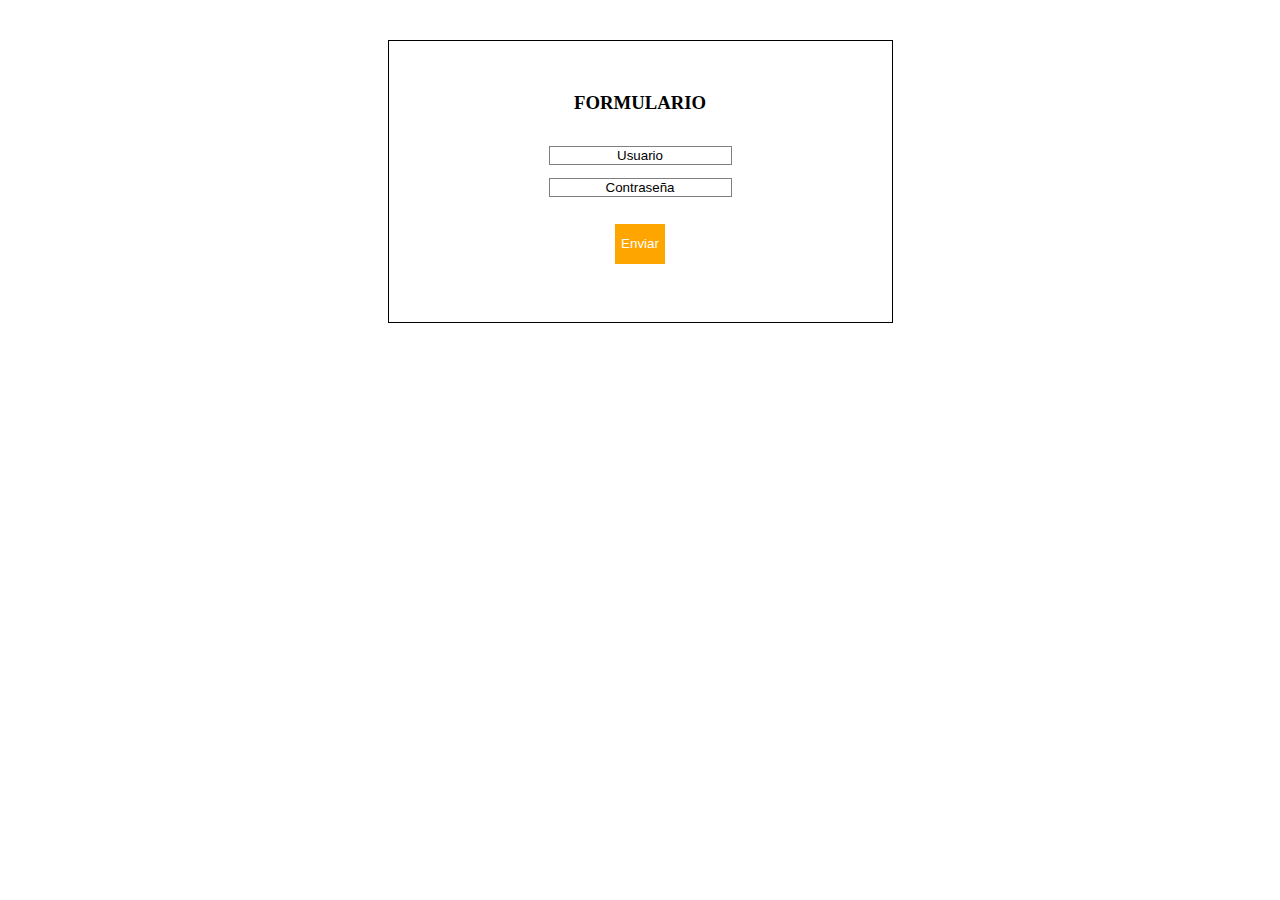
<file: ejercicio1/index.html>
<!DOCTYPE html>
<html lang="en">
<head>
    <meta charset="UTF-8">
    <meta http-equiv="X-UA-Compatible" content="IE=edge">
    <meta name="viewport" content="width=device-width, initial-scale=1.0">
    <title>Ejercicio1</title>
    <link rel="stylesheet" href="styles.css">
</head>
<body>
    <form action="">
        <h3>FORMULARIO</h3>
        <input type="text" id="usuario" name="usuario" value="Usuario"><br>
        <input type="text" id="contraseña" name="contraseña" value="Contraseña"><br>
        <input type="submit" value="Enviar">
    </form>
</body>
</html>
</file>
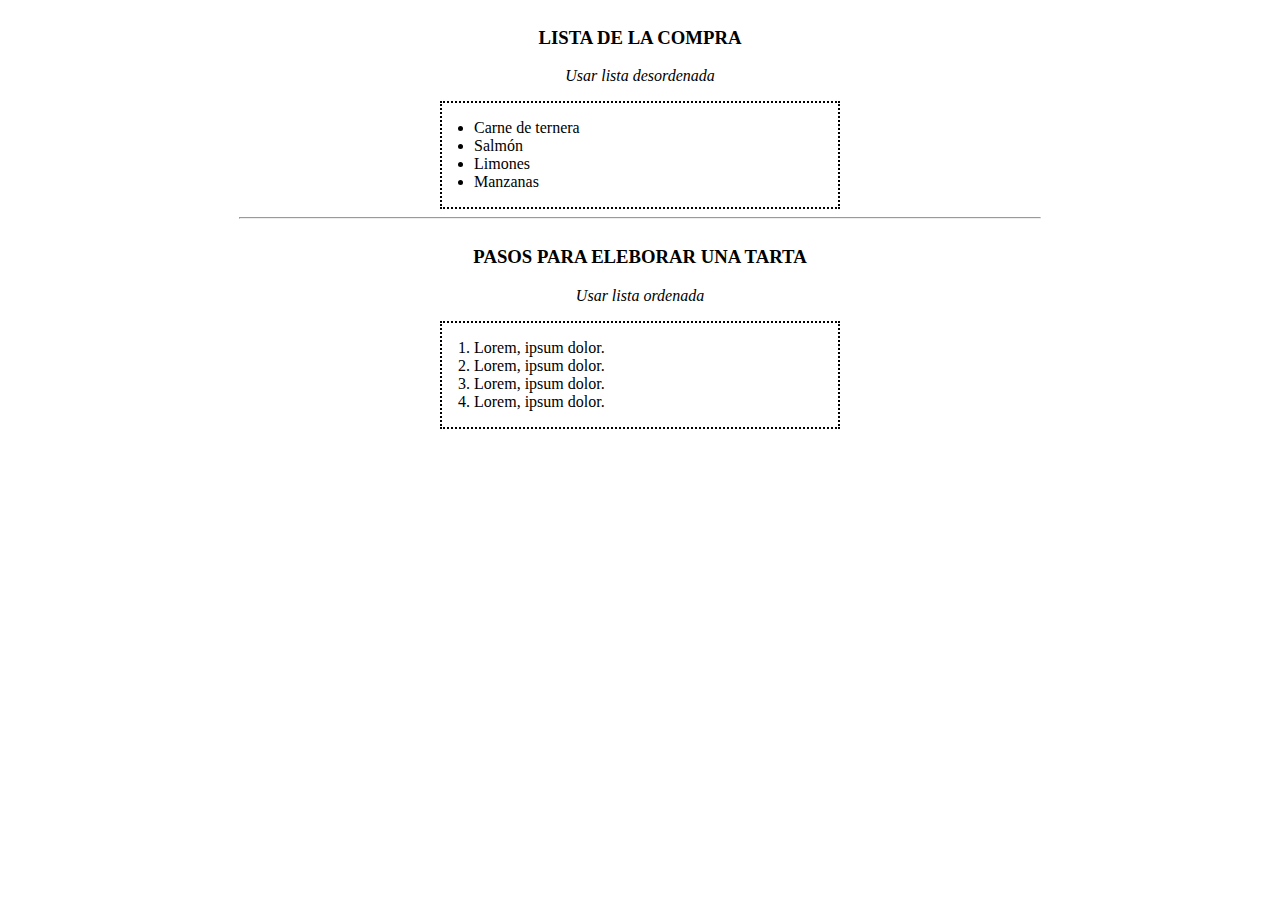
<file: ejercicio2/index.html>
<!DOCTYPE html>
<html lang="en">
<head>
    <meta charset="UTF-8">
    <meta http-equiv="X-UA-Compatible" content="IE=edge">
    <meta name="viewport" content="width=device-width, initial-scale=1.0">
    <title>Ejercicio2</title>
    <link rel="stylesheet" href="styles.css">
</head>
<body>
    <div>
    <h3>LISTA DE LA COMPRA</h3>
    <p>Usar lista desordenada</p>
    <ul>
        <li>Carne de ternera</li>
        <li>Salmón</li>
        <li>Limones</li>
        <li>Manzanas</li>
    </ul>
    </div>
    <hr/>
    <div>
    <h3>PASOS PARA ELEBORAR UNA TARTA</h3>
    <p>Usar lista ordenada</p>
    <ol>
        <li>Lorem, ipsum dolor.</li>
        <li>Lorem, ipsum dolor.</li>
        <li>Lorem, ipsum dolor.</li>
        <li>Lorem, ipsum dolor.</li>
    </ol>
    </div>
</body>
</html>
</file>
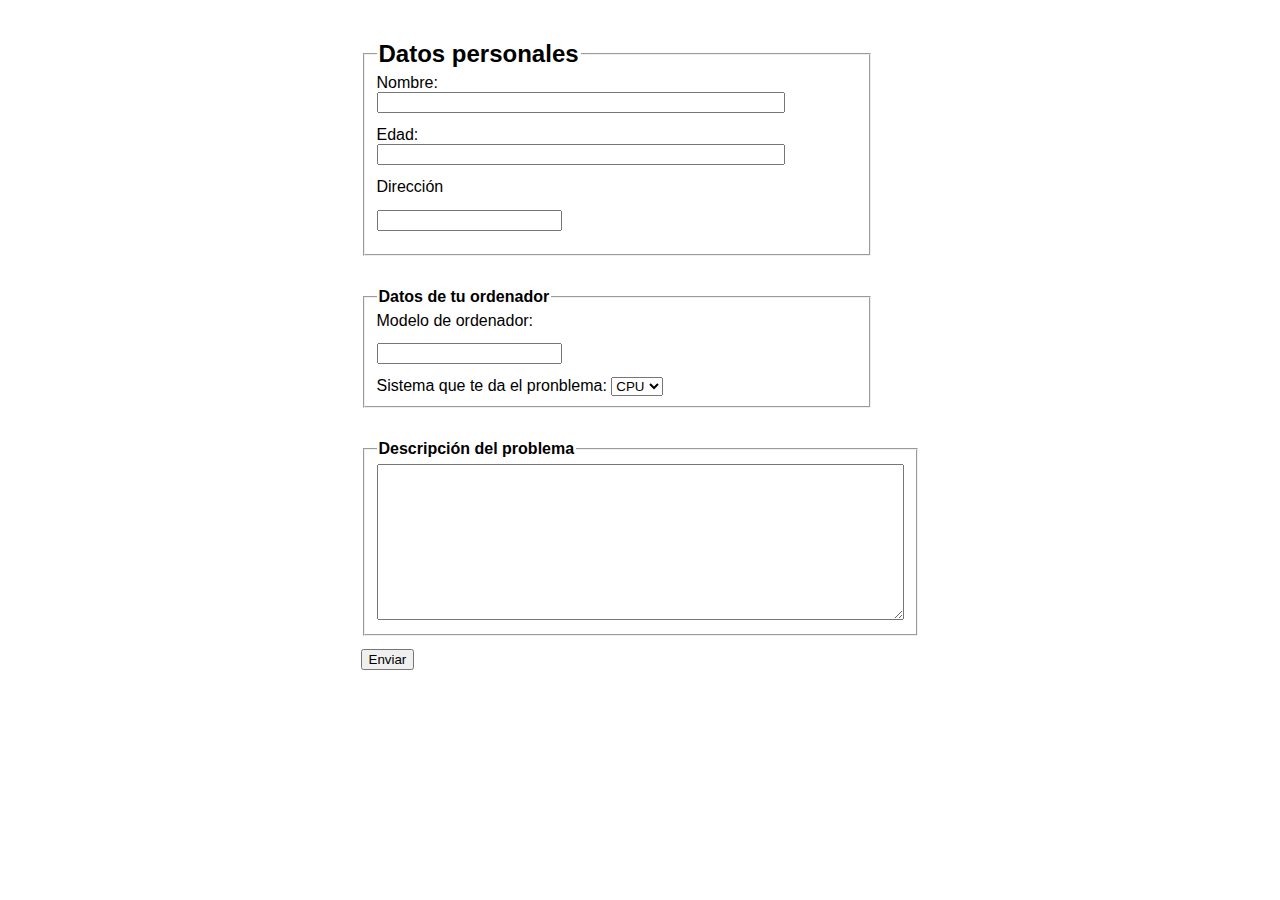
<file: ejercicio3/index.html>
<!DOCTYPE html>
<html lang="en">
<head>
    <meta charset="UTF-8">
    <meta http-equiv="X-UA-Compatible" content="IE=edge">
    <meta name="viewport" content="width=device-width, initial-scale=1.0">
    <title>Ejercicio3</title>
    <link rel="stylesheet" href="styles.css">
</head>
<body>
    <form action="">

        <fieldset>
            <legend>Datos personales</legend>
            <label>Nombre:</label><br>
            <input type="text" id="nombre" name="nombre"><br>
            <label>Edad:</label><br>
            <input type="text" id="edad" name="edad"><br>
            <label>Dirección</label><br>
            <input type="text" id="direccion" name="direccion"><br>
          </fieldset>
          <fieldset>
            <legend>Datos de tu ordenador</legend>
            <label>Modelo de ordenador:</label><br>
            <input type="text" id="modelo" name="modelo"><br>
            <label>Sistema que te da el pronblema:</label>
            <select id="sistema" name="sistemas">
                <option value="CPU">CPU</option>
                <option value="GPU">GPU</option>
                <option value="RAM">RAM</option>
            </select>
          </fieldset>
          <fieldset>
            <legend>Descripción del problema</legend>
            <textarea name="descripcion" rows="10" cols="63"></textarea>
          </fieldset>
          
          <input type="submit" value="Enviar">
    </form>
</body>
</html>
</file>
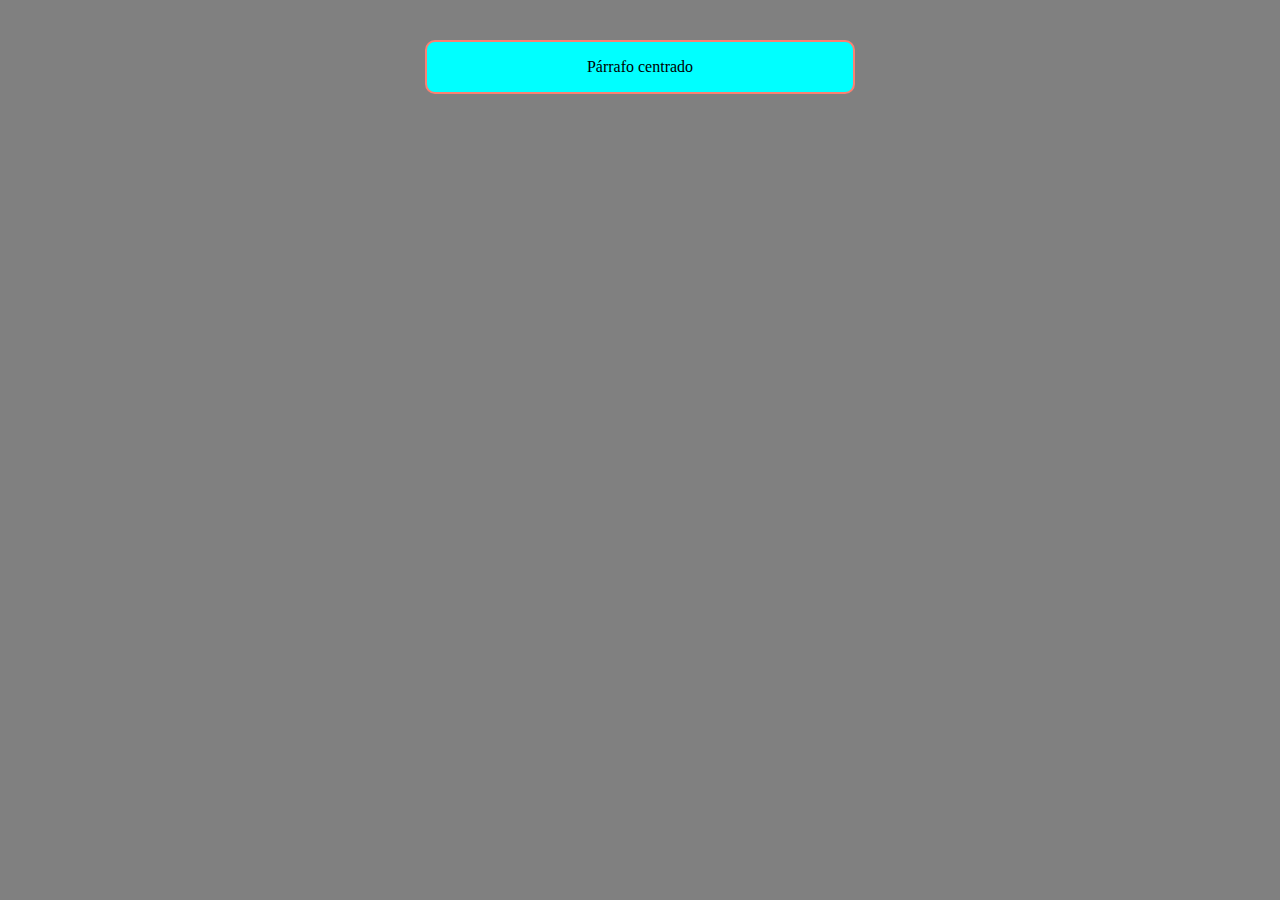
<file: ejercicio4/index.html>
<!DOCTYPE html>
<html lang="en">
<head>
    <meta charset="UTF-8">
    <meta http-equiv="X-UA-Compatible" content="IE=edge">
    <meta name="viewport" content="width=device-width, initial-scale=1.0">
    <title>Ejercicio4</title>
    <link rel="stylesheet" href="styles.css">
</head>
<body>
    <p>Párrafo centrado</p>
    
</body>
</html>
</file>
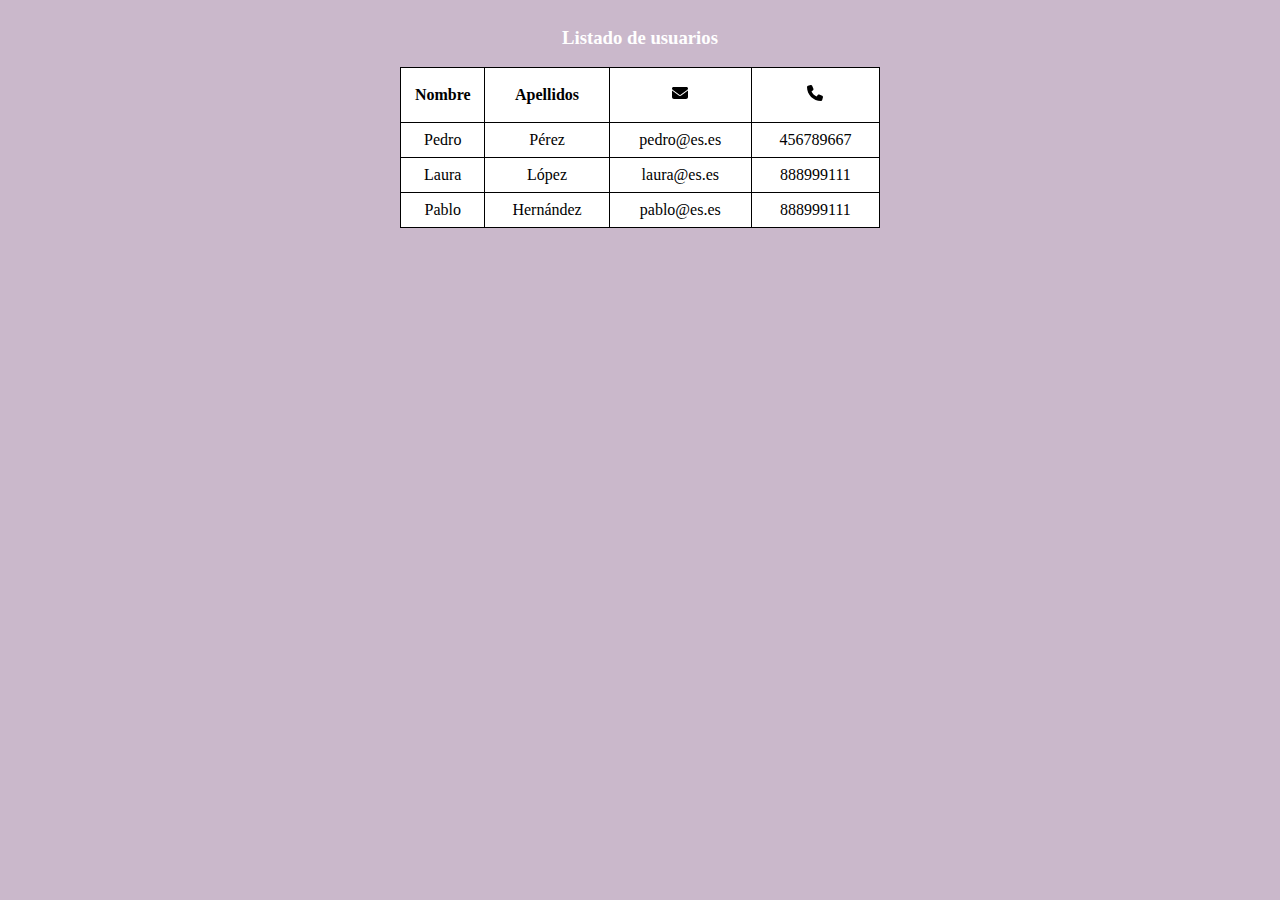
<file: ejercicio6/index.html>
<!DOCTYPE html>
<html lang="es">
<head>
    <meta charset="UTF-8">
    <meta http-equiv="X-UA-Compatible" content="IE=edge">
    <meta name="viewport" content="width=device-width, initial-scale=1.0">
    <title>Ejercicio6</title>
    <link rel="stylesheet" href="styles.css">
</head>
<body>
    <h3>Listado de usuarios</h3>
      <table>
        <tr>
          <th>Nombre</th>
          <th>Apellidos</th>
          <th><svg xmlns="http://www.w3.org/2000/svg" viewBox="0 0 512 512"><!--! Font Awesome Pro 6.2.0 by @fontawesome - https://fontawesome.com License - https://fontawesome.com/license (Commercial License) Copyright 2022 Fonticons, Inc. --><path d="M48 64C21.5 64 0 85.5 0 112c0 15.1 7.1 29.3 19.2 38.4L236.8 313.6c11.4 8.5 27 8.5 38.4 0L492.8 150.4c12.1-9.1 19.2-23.3 19.2-38.4c0-26.5-21.5-48-48-48H48zM0 176V384c0 35.3 28.7 64 64 64H448c35.3 0 64-28.7 64-64V176L294.4 339.2c-22.8 17.1-54 17.1-76.8 0L0 176z"/></svg></th>
          <th><svg xmlns="http://www.w3.org/2000/svg" viewBox="0 0 512 512"><!--! Font Awesome Pro 6.2.0 by @fontawesome - https://fontawesome.com License - https://fontawesome.com/license (Commercial License) Copyright 2022 Fonticons, Inc. --><path d="M164.9 24.6c-7.7-18.6-28-28.5-47.4-23.2l-88 24C12.1 30.2 0 46 0 64C0 311.4 200.6 512 448 512c18 0 33.8-12.1 38.6-29.5l24-88c5.3-19.4-4.6-39.7-23.2-47.4l-96-40c-16.3-6.8-35.2-2.1-46.3 11.6L304.7 368C234.3 334.7 177.3 277.7 144 207.3L193.3 167c13.7-11.2 18.4-30 11.6-46.3l-40-96z"/></svg></th>
        </tr>
        <tr>
          <td>Pedro</td>
          <td>Pérez</td>
          <td>pedro@es.es</td>
          <td>456789667</td>
        </tr>
        <tr>
            <td>Laura</td>
            <td>López</td>
            <td>laura@es.es</td>
            <td>888999111</td>
        </tr>
        <tr>
            <td>Pablo</td>
            <td>Hernández</td>
            <td>pablo@es.es</td>
            <td>888999111</td>
        </tr>
      </table>
</body>
</html>
</file>
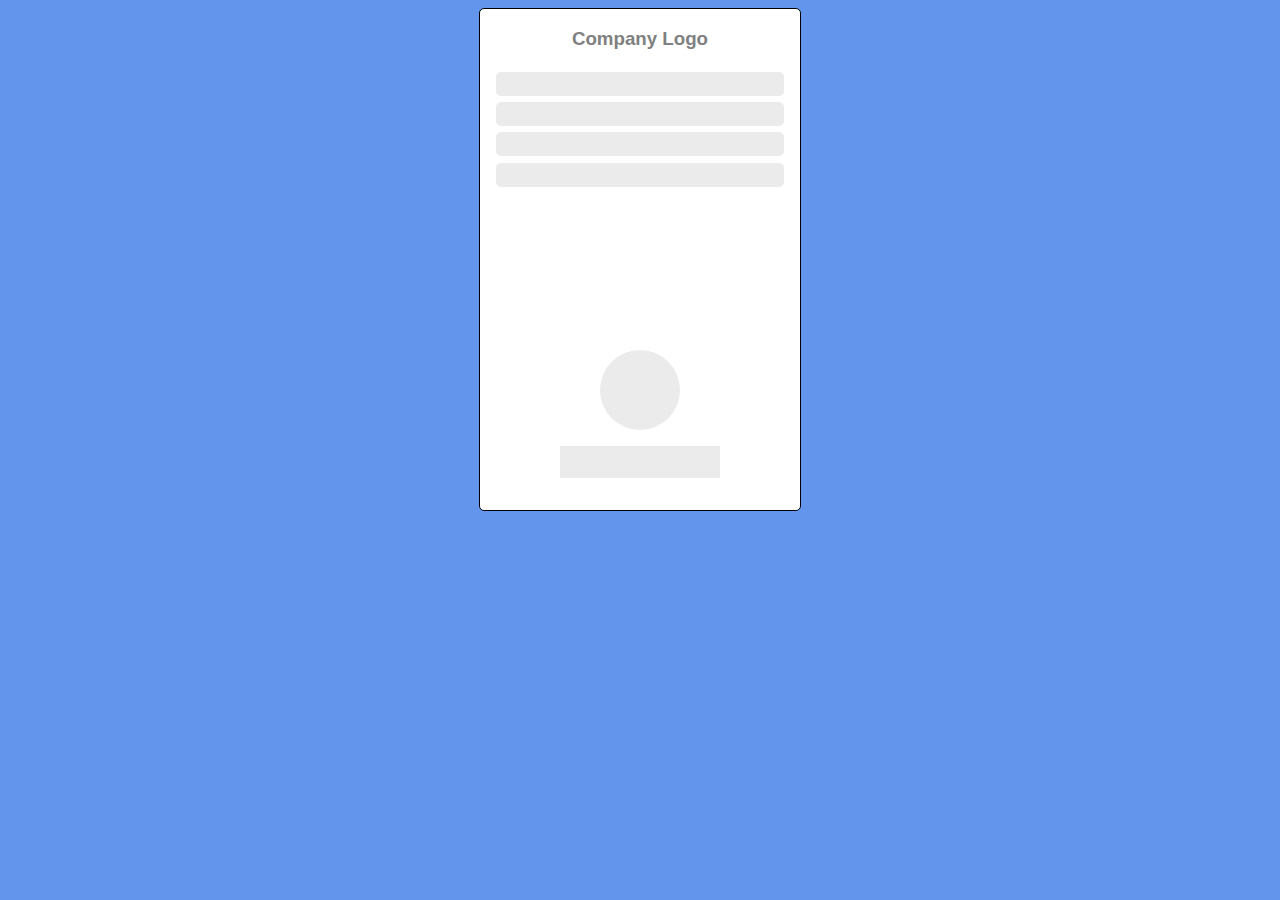
<file: ejercicio8/index.html>
<!DOCTYPE html>
<html lang="en">
<head>
    <meta charset="UTF-8">
    <meta http-equiv="X-UA-Compatible" content="IE=edge">
    <meta name="viewport" content="width=device-width, initial-scale=1.0">
    <title>Ejercicio8</title>
    <link rel="stylesheet" href="styles.css">
</head>
<body>
    <div id="contenedor">
        <h3>Company Logo</h3>
        <div class="linea"></div>
        <div class="linea"></div>
        <div class="linea"></div>
        <div class="linea"></div>

        <div id="circulo"></div>
        <div id="rectangulo"></div>
    </div>
    
</body>
</html>
</file>
<file: ejercicio1/styles.css>
body {
    display: flex;
    justify-content: center;
}
form {
    border: solid black 1px;
    text-align: center;
    margin: 2em;
    width: fit-content;
    padding: 2em 10em 2em 10em;
}
#usuario, #contraseña {
    text-align: center;
    border: solid grey 1px;
    margin-top: 1em;
}

form :last-child {
    background-color: orange;
    color: white;
    margin: 2em;
    height: 3em;
    border: none;
}
</file>
<file: ejercicio2/styles.css>
body {
    display: flex;
    flex-direction: column;
    align-items: center;

}
div{
    width: 25em
}
h3, p{
    text-align: center;
}
p{
    font-style: italic;
}
hr{
    width: 50em;
}
ol, ul {
margin: auto;
border: dotted black 2px;
padding: 1em 2em 1em 2em;
}
</file>
<file: ejercicio3/styles.css>
body {
    display: flex;
    justify-content: center;
    font-family: sans-serif;
}

fieldset, input {
    margin-top: 2em;
}
fieldset {
    width: 30em;
}
input {
    width: 30em;
    margin-top: 0;
    margin-bottom: 1em;
}
input:last-of-type {
    width:auto;
    margin-top: 1em;
    

}


fieldset :first-child {
    font-weight: 700;
}
fieldset:first-of-type legend {
    font-size: 1.5em;
}
</file>
<file: ejercicio4/styles.css>
body {
    display: flex;
    justify-content: center;
    background-color: gray;
}
p{
border: solid salmon 2px;
border-radius: 10px;
background-color: aqua;
margin: 2em;
padding: 1em 10em 1em 10em;
}
</file>
<file: ejercicio6/styles.css>
body {
    text-align: center;
    display: flex;
    flex-direction: column;
    align-items: center;
    background-color:rgb(202, 184, 203);
}
h3 {
    color: white;
}
table, tr, th, td {
    border: solid black .5px;
    border-collapse: collapse;
}
table {
    width: 30em;
    background-color: white;
}
svg {
    width: 1em;
    margin: 1em;
}
td{
   padding: .5em;
}
</file>
<file: ejercicio8/styles.css>
body {
 font-family: sans-serif;
 background-color: cornflowerblue;
 text-align: center;
 display: flex;
 justify-content: center;
 color: grey;
}


#contenedor {
    background-color: white;
    border: solid black 1px;
    border-radius: 5px;
    display: flex;
    flex-direction: column;
    justify-content: center;
    width: 20em;
}

.linea {
    background-color: rgb(235, 235, 235);
    margin: .2em 1em .2em 1em;
    height: 1.5em;
    border-radius: 5px;
}

#circulo {
    margin-top: 10em;
    background-color: rgb(235, 235, 235);
    width: 5em;
    height: 5em;
    border-radius: 50%;
    
    display: flex;
    align-self: center;
}
#rectangulo {
    margin-top: 1em;
    margin-bottom: 2em;
    background-color: rgb(235, 235, 235);
    width: 10em;
    height: 2em;
    
    display: flex;
    align-self: center;
}
</file>
